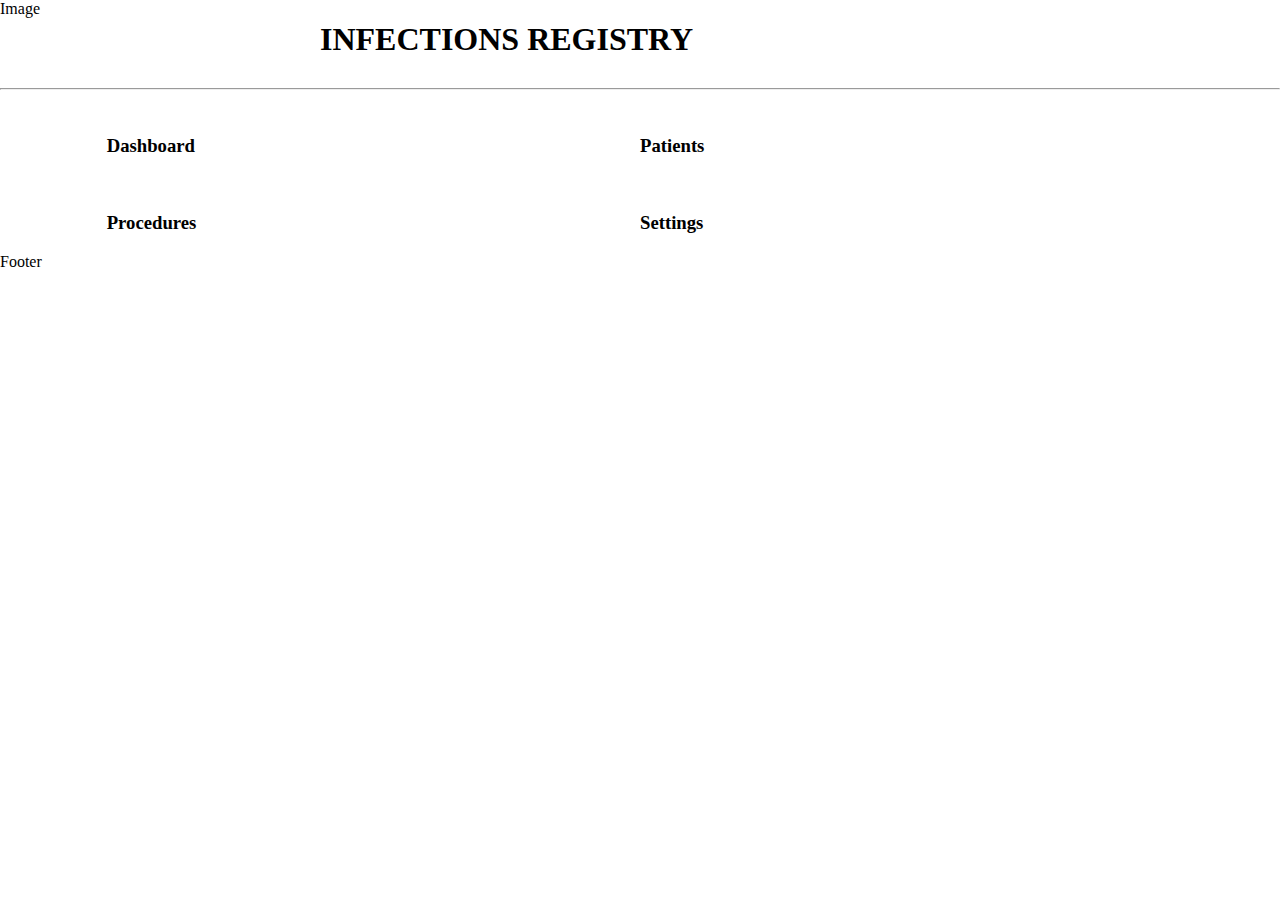
<file: index.html>
<!DOCTYPE html>
<html>
	<head>
		<title>Infection Registry</title>
		<link rel="stylesheet" type="text/css" href="css/main.css">
		<meta name="viewport" content="width=device-width">
		<meta charset="utf-8">
	</head>
	<body>
		<div class="container">
			<header class="row  flex-wrap">
				<figure class="header-img col-3">Image</figure>
				<div class="header-text text-uppercase col-9">
					<h1>Infections Registry</h1>
				</div>	
			</header>	
			<div class="header-line">
				<hr>
			</div>	
			<div class="row  flex-wrap row-menu">
				<div class="col-1"></div>
				<div class="dashboard col-5">
					<img></img>
					<h3>Dashboard</h3>
				</div>
				<div class="patients col-5">
					<img></img>
					<h3>Patients</h3>
				</div>
				<div class="col-1"></div>	
			</div>
			<div class="row  flex-wrap row-menu">
				<div class="col-1"></div>
				<div class="procedures col-5">
					<img></img>
					<h3>Procedures</h3>
				</div>
				<div class="settings col-5">
					<img></img>
					<h3>Settings</h3>
				</div>
				<div class="col-1"></div>
			</div>
			<footer>
				<div class="col-12">Footer</div>
			</footer>
		</div>
	</body>
</html>
</file>
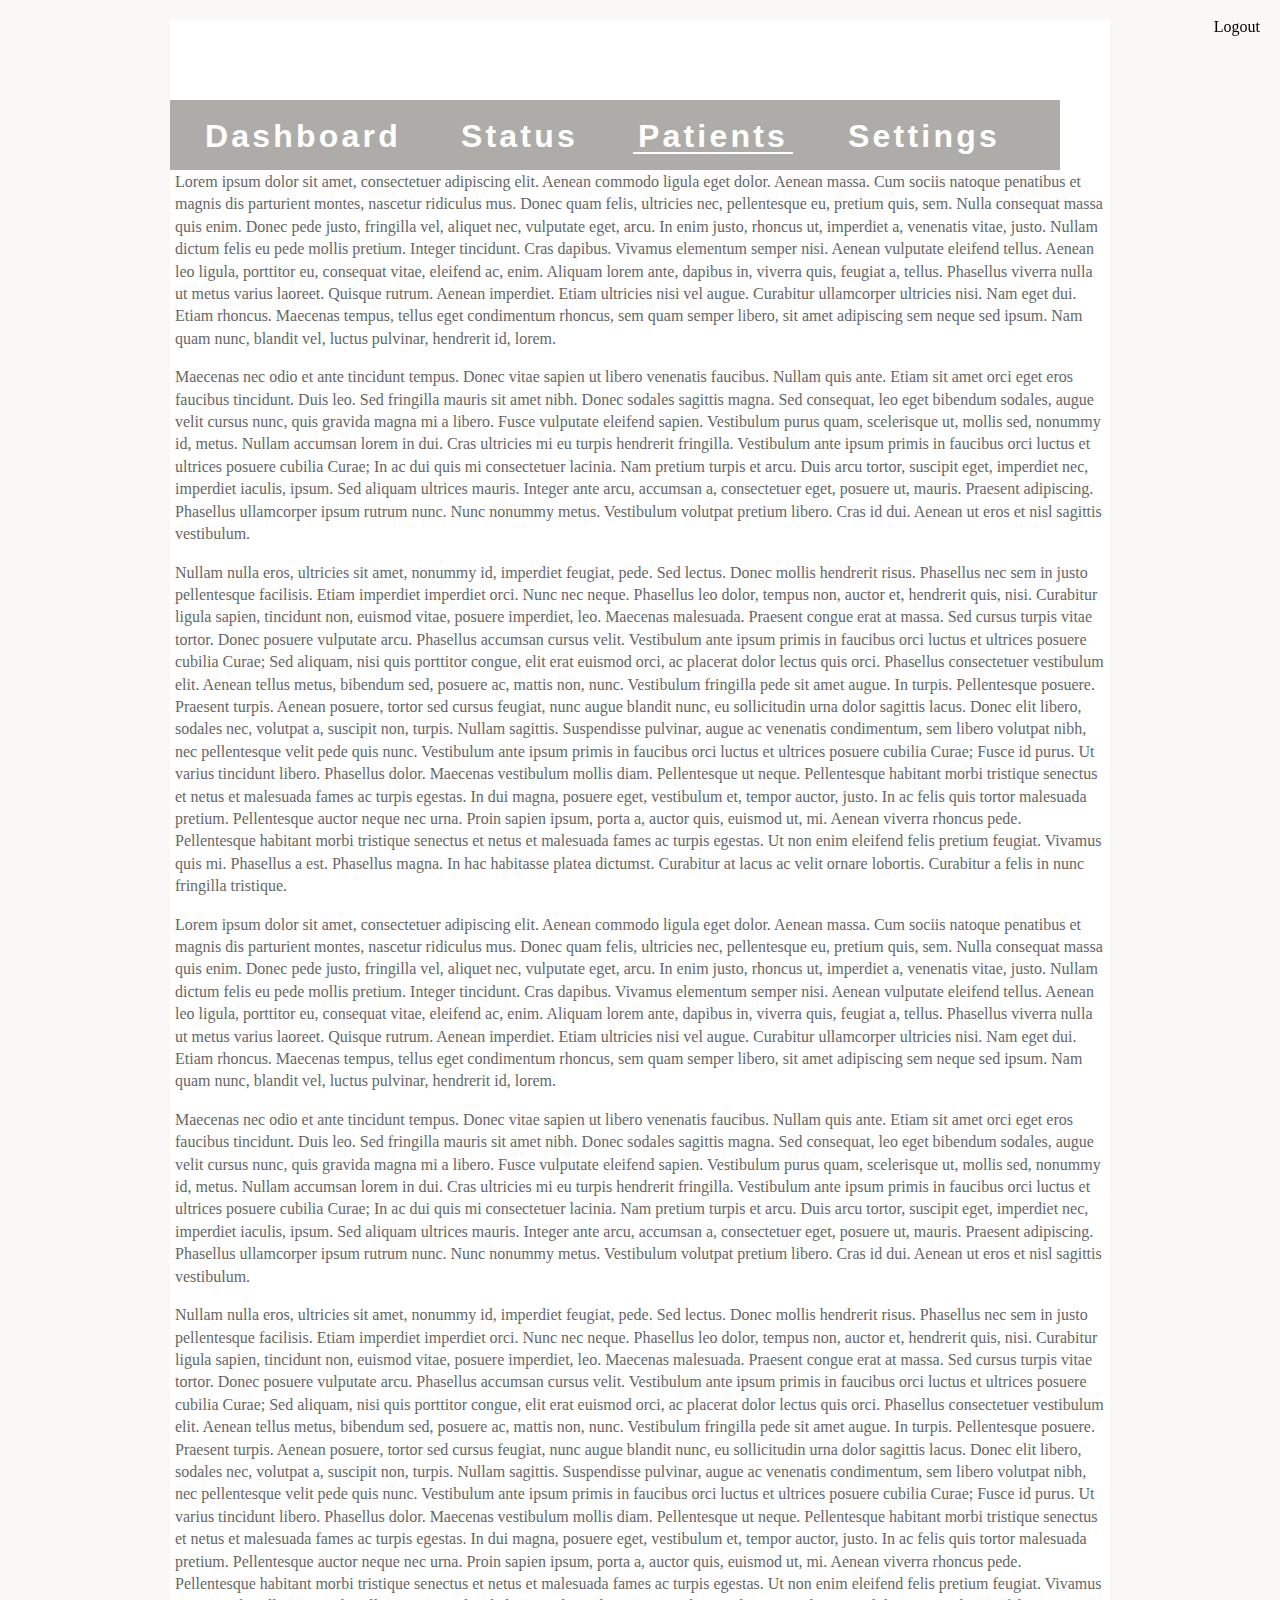
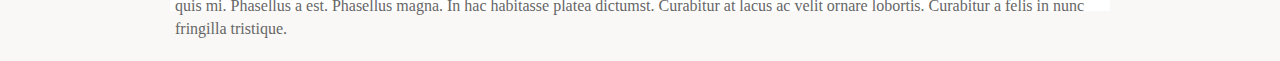
<file: patient.html>
<!doctype html>

<html lang="en">
<head>
    <title>Northumbria Trust Outcomes Project</title>
    <link rel="stylesheet" href="stylesheet01.css" type="text/css">
    <!--[if lt IE9]>
    <script src="http://html5shiv.googlecode.com/svn/trunk/html5.js"></script>
    <![endif]-->
</head>
<body>
    <div class="wrapper">
        <header>
            <h1>Northumbria Outcomes Project</h1>
            <p class='logout'><a href="" class="logout">Logout</a></p>
            
            <nav id="nav">
                <ul id="navigation">
                        <li class="highnav"><a href="#" id="firstnav">Dashboard</a>
                        <ul>
                            <li><a href="#">All</a></li>
                            <li><a href="#">Infection</a></li>
                        </ul>
                    </li>					
                    <li class="highnav"><a href="#">Status</a>
                        <ul>
                            <li><a href="#">All</a></li>
                            <li><a href="#">Pending</a></li>
                            <li><a href="#">Overdue</a></li>
                        </ul>				
                    </li>
                    <li class="highnav"><a href="#" class="current">Patients</a>
                        <ul>
                            <li><a href="#">New Patient</a></li>
                            <li><a href="#">View Patient</a></li>
                            <li class="submenubreak"><a href="#">Edit Patient</a></li>
                            <li><a href="#">New Event</a></li>
                            <li><a href="#">Edit Event</a></li>
                        </ul>
                    </li>
                    <li class="highnav"><a href="#" id="lastnav">Settings</a></li>
                </ul>
            </nav>
        </header>
<section class="text">
            <p>Lorem ipsum dolor sit amet, consectetuer adipiscing elit. Aenean commodo ligula eget dolor.
            Aenean massa. Cum sociis natoque penatibus et magnis dis parturient montes, nascetur ridiculus mus.
            Donec quam felis, ultricies nec, pellentesque eu, pretium quis, sem. Nulla consequat massa quis enim.
            Donec pede justo, fringilla vel, aliquet nec, vulputate eget, arcu. In enim justo, rhoncus ut, imperdiet a,
            venenatis vitae, justo. Nullam dictum felis eu pede mollis pretium. Integer tincidunt. Cras dapibus.
            Vivamus elementum semper nisi. Aenean vulputate eleifend tellus. Aenean leo ligula, porttitor eu,
            consequat vitae, eleifend ac, enim. Aliquam lorem ante, dapibus in, viverra quis, feugiat a, tellus.
            Phasellus viverra nulla ut metus varius laoreet. Quisque rutrum. Aenean imperdiet. Etiam ultricies
            nisi vel augue. Curabitur ullamcorper ultricies nisi. Nam eget dui. Etiam rhoncus. Maecenas tempus,
            tellus eget condimentum rhoncus, sem quam semper libero, sit amet adipiscing sem neque sed ipsum.
            Nam quam nunc, blandit vel, luctus pulvinar, hendrerit id, lorem.</p>
            <p>Maecenas nec odio et ante tincidunt tempus. Donec vitae sapien ut libero venenatis faucibus.
            Nullam quis ante. Etiam sit amet orci eget eros faucibus tincidunt. Duis leo. Sed fringilla mauris
            sit amet nibh. Donec sodales sagittis magna. Sed consequat, leo eget bibendum sodales, augue velit cursus nunc,
            quis gravida magna mi a libero. Fusce vulputate eleifend sapien. Vestibulum purus quam, scelerisque ut, mollis sed,
            nonummy id, metus. Nullam accumsan lorem in dui. Cras ultricies mi eu turpis hendrerit fringilla.
            Vestibulum ante ipsum primis in faucibus orci luctus et ultrices posuere cubilia Curae; In ac dui quis mi
            consectetuer lacinia. Nam pretium turpis et arcu. Duis arcu tortor, suscipit eget, imperdiet nec, imperdiet
            iaculis, ipsum. Sed aliquam ultrices mauris. Integer ante arcu, accumsan a, consectetuer eget, posuere ut, mauris.
            Praesent adipiscing. Phasellus ullamcorper ipsum rutrum nunc. Nunc nonummy metus. Vestibulum volutpat pretium libero.
            Cras id dui. Aenean ut eros et nisl sagittis vestibulum.</p>
            <p>Nullam nulla eros, ultricies sit amet, nonummy id, imperdiet feugiat, pede. Sed lectus. Donec mollis hendrerit risus.
            Phasellus nec sem in justo pellentesque facilisis. Etiam imperdiet imperdiet orci. Nunc nec neque. Phasellus leo dolor,
            tempus non, auctor et, hendrerit quis, nisi. Curabitur ligula sapien, tincidunt non, euismod vitae, posuere imperdiet, leo.
            Maecenas malesuada. Praesent congue erat at massa. Sed cursus turpis vitae tortor. Donec posuere vulputate arcu.
            Phasellus accumsan cursus velit. Vestibulum ante ipsum primis in faucibus orci luctus et ultrices posuere cubilia Curae;
            Sed aliquam, nisi quis porttitor congue, elit erat euismod orci, ac placerat dolor lectus quis orci. Phasellus consectetuer
            vestibulum elit. Aenean tellus metus, bibendum sed, posuere ac, mattis non, nunc. Vestibulum fringilla pede sit amet augue.
            In turpis. Pellentesque posuere. Praesent turpis. Aenean posuere, tortor sed cursus feugiat, nunc augue blandit nunc, eu
            sollicitudin urna dolor sagittis lacus. Donec elit libero, sodales nec, volutpat a, suscipit non, turpis. Nullam sagittis.
            Suspendisse pulvinar, augue ac venenatis condimentum, sem libero volutpat nibh, nec pellentesque velit pede quis nunc.
            Vestibulum ante ipsum primis in faucibus orci luctus et ultrices posuere cubilia Curae; Fusce id purus. Ut varius tincidunt
            libero. Phasellus dolor. Maecenas vestibulum mollis diam. Pellentesque ut neque. Pellentesque habitant morbi tristique
            senectus et netus et malesuada fames ac turpis egestas. In dui magna, posuere eget, vestibulum et, tempor auctor, justo.
            In ac felis quis tortor malesuada pretium. Pellentesque auctor neque nec urna. Proin sapien ipsum, porta a, auctor quis,
            euismod ut, mi. Aenean viverra rhoncus pede. Pellentesque habitant morbi tristique senectus et netus et malesuada fames ac
            turpis egestas. Ut non enim eleifend felis pretium feugiat. Vivamus quis mi. Phasellus a est. Phasellus magna. In hac
            habitasse platea dictumst. Curabitur at lacus ac velit ornare lobortis. Curabitur a felis in nunc fringilla tristique.</p>
            <p>Lorem ipsum dolor sit amet, consectetuer adipiscing elit. Aenean commodo ligula eget dolor.
            Aenean massa. Cum sociis natoque penatibus et magnis dis parturient montes, nascetur ridiculus mus.
            Donec quam felis, ultricies nec, pellentesque eu, pretium quis, sem. Nulla consequat massa quis enim.
            Donec pede justo, fringilla vel, aliquet nec, vulputate eget, arcu. In enim justo, rhoncus ut, imperdiet a,
            venenatis vitae, justo. Nullam dictum felis eu pede mollis pretium. Integer tincidunt. Cras dapibus.
            Vivamus elementum semper nisi. Aenean vulputate eleifend tellus. Aenean leo ligula, porttitor eu,
            consequat vitae, eleifend ac, enim. Aliquam lorem ante, dapibus in, viverra quis, feugiat a, tellus.
            Phasellus viverra nulla ut metus varius laoreet. Quisque rutrum. Aenean imperdiet. Etiam ultricies
            nisi vel augue. Curabitur ullamcorper ultricies nisi. Nam eget dui. Etiam rhoncus. Maecenas tempus,
            tellus eget condimentum rhoncus, sem quam semper libero, sit amet adipiscing sem neque sed ipsum.
            Nam quam nunc, blandit vel, luctus pulvinar, hendrerit id, lorem.</p>
            <p>Maecenas nec odio et ante tincidunt tempus. Donec vitae sapien ut libero venenatis faucibus.
            Nullam quis ante. Etiam sit amet orci eget eros faucibus tincidunt. Duis leo. Sed fringilla mauris
            sit amet nibh. Donec sodales sagittis magna. Sed consequat, leo eget bibendum sodales, augue velit cursus nunc,
            quis gravida magna mi a libero. Fusce vulputate eleifend sapien. Vestibulum purus quam, scelerisque ut, mollis sed,
            nonummy id, metus. Nullam accumsan lorem in dui. Cras ultricies mi eu turpis hendrerit fringilla.
            Vestibulum ante ipsum primis in faucibus orci luctus et ultrices posuere cubilia Curae; In ac dui quis mi
            consectetuer lacinia. Nam pretium turpis et arcu. Duis arcu tortor, suscipit eget, imperdiet nec, imperdiet
            iaculis, ipsum. Sed aliquam ultrices mauris. Integer ante arcu, accumsan a, consectetuer eget, posuere ut, mauris.
            Praesent adipiscing. Phasellus ullamcorper ipsum rutrum nunc. Nunc nonummy metus. Vestibulum volutpat pretium libero.
            Cras id dui. Aenean ut eros et nisl sagittis vestibulum.</p>
            <p>Nullam nulla eros, ultricies sit amet, nonummy id, imperdiet feugiat, pede. Sed lectus. Donec mollis hendrerit risus.
            Phasellus nec sem in justo pellentesque facilisis. Etiam imperdiet imperdiet orci. Nunc nec neque. Phasellus leo dolor,
            tempus non, auctor et, hendrerit quis, nisi. Curabitur ligula sapien, tincidunt non, euismod vitae, posuere imperdiet, leo.
            Maecenas malesuada. Praesent congue erat at massa. Sed cursus turpis vitae tortor. Donec posuere vulputate arcu.
            Phasellus accumsan cursus velit. Vestibulum ante ipsum primis in faucibus orci luctus et ultrices posuere cubilia Curae;
            Sed aliquam, nisi quis porttitor congue, elit erat euismod orci, ac placerat dolor lectus quis orci. Phasellus consectetuer
            vestibulum elit. Aenean tellus metus, bibendum sed, posuere ac, mattis non, nunc. Vestibulum fringilla pede sit amet augue.
            In turpis. Pellentesque posuere. Praesent turpis. Aenean posuere, tortor sed cursus feugiat, nunc augue blandit nunc, eu
            sollicitudin urna dolor sagittis lacus. Donec elit libero, sodales nec, volutpat a, suscipit non, turpis. Nullam sagittis.
            Suspendisse pulvinar, augue ac venenatis condimentum, sem libero volutpat nibh, nec pellentesque velit pede quis nunc.
            Vestibulum ante ipsum primis in faucibus orci luctus et ultrices posuere cubilia Curae; Fusce id purus. Ut varius tincidunt
            libero. Phasellus dolor. Maecenas vestibulum mollis diam. Pellentesque ut neque. Pellentesque habitant morbi tristique
            senectus et netus et malesuada fames ac turpis egestas. In dui magna, posuere eget, vestibulum et, tempor auctor, justo.
            In ac felis quis tortor malesuada pretium. Pellentesque auctor neque nec urna. Proin sapien ipsum, porta a, auctor quis,
            euismod ut, mi. Aenean viverra rhoncus pede. Pellentesque habitant morbi tristique senectus et netus et malesuada fames ac
            turpis egestas. Ut non enim eleifend felis pretium feugiat. Vivamus quis mi. Phasellus a est. Phasellus magna. In hac
            habitasse platea dictumst. Curabitur at lacus ac velit ornare lobortis. Curabitur a felis in nunc fringilla tristique.</p>
        </section>      
    </div>
</body>
</html>
</file>
<file: css/main.css>
/* {
	border: 1px solid red !important;
}*/

* {
	-webkit-box-sizing: border-box;
	-moz-box-sizing: border-box;
	-ms-box-sizing: border-box;
	box-sizing: border-box;
}

body {
	margin: 0px;
}

figure {
	margin: 0px;
}

.text-uppercase {
	text-transform:uppercase;;
}

.flex-wrap {
	display: -webkit-flex;
	display: -moz-flex;
	display: -ms-flex;
	display: flex;
	flex-wrap: wrap;
}

@media only screen and (max-width: 600px) {
	.col-1 {
		width: 0%;
	}

	.col-5 {
		width: 100%;
	}

	.row-menu	 	{
		display: block;
	}

	.header-img {
		display: none;
	}
}

.row {
	width: 100%;
}

.col-1 {
	width: 8.33333%;
}

.col-2 {
	width: 17.66667%;
}

.col-3 {
	width: 25%;
}

.col-4 {
	width: 33.33333%;
}

.col-5 {
	width: 41.66667%;
}

.col-6 {
	width: 50%;
}

.col-7 {
	width: 58.33333%;
}

.col-8 {
	width: 67.66667%;
}

.col-9 {
	width: 75%;
}

.col-10 {
	width: 83.33333%;
}

.col-11 {
	width: 91.66667%;
}

.col-12 {
	width: 100%;
}
</file>
<file: stylesheet01.css>
/* css reset - makes the layout looking good in all browsers */
article, aside, details, figcaption, figure, footer, header, hgroup, menu, nav, section {
    display: block;
}
body{
    background-color: #f9f8f6;
    background-position: center;
    color: #666;
    font-family: Georgia, Times, serif;
    font-size: 16px;
    line-height: 1.4em;
    margin: 0px;
}

.wrapper{
    background-color: #fff;
    margin: 20px auto 20px auto;
    width:940px;
}

header{
    height: 80px;
}

h1{
    height: 130px;
    margin: 0px;
    text-indent: -9999px;
    width: 940px;
}

nav, foot{
    background-color: #aeaca8;
    clear: both;
    color: #fff;
    height: 30px;
    
}

nav{
    z-index: 10;
    position: fixed;
    top: 100px;
    letter-spacing: 0.1em;
    font-weight: bold;
    font-size: 32px;
    height: 60px;
    padding: 5px 5px 5px 5px;
}
        
nav ul {
    margin: 5px auto;
    padding: 5px 5px 0px 20px;
    position:relative;
    float:left;
}

nav li {
    display: inline;
    float:left;
    margin-right: 40px;
    position:relative;
    font-family: Verdana, Arial, sans-serif;
    vertical-align: middle;
    padding: 5px 5px 5px 5px;
}

nav li a{
    padding: 5px 5px 5px 5px;
    color: #fff;
    display:inline-block;
    text-decoration: none;  
    
    -webkit-transition:color 0.2s linear, background 0.2s linear;	
    -moz-transition:color 0.2s linear, background 0.2s linear;	
    -o-transition:color 0.2s linear, background 0.2s linear;	
    transition:color 0.2s linear, background 0.2s linear;
}

nav li a.current{
    border-bottom: 2px solid #fff;
}



nav li a:hover{
    color: hsla(40, 4%, 67%, 1);    
    background-color: #fff;
}

ul#navigation li:hover > ul{
    visibility:visible;
    opacity:1;
}

ul#navigation ul{
    list-style: none;
    margin: 0px;
    margin-top: 25px;
    padding: 0px;    
    visibility:hidden;
    position: absolute;
    z-index: 99999;
    width: 280px;
    opacity:0;
        
    -webkit-transition:opacity 0.2s linear, visibility 0.2s linear; 
    -moz-transition:opacity 0.2s linear, visibility 0.2s linear; 
    -o-transition:opacity 0.2s linear, visibility 0.2s linear; 
    transition:opacity 0.2s linear, visibility 0.2s linear; 	
}

ul#navigation ul {
    top: 20px;
    font-size: 24px;
}

ul#navigation ul li{
	left: 0px;
        clear:both;
	width:50%;
	border-bottom:1px solid #c9c9c9;
        background-color: hsla(40, 4%, 67%, 0.5);
        letter-spacing: 0em;
        font-size: 16px;
}

ul#navigation ul li.submenubreak{
    border-bottom: 2px solid #fff;
}

ul#navigation ul li a {
	background:none;
        text-decoration: none;
	padding:5px;
	color:#fff;
	text-decoration:none;
	display:inline-block;
	border:0 none;
	float:left;
	clear:both;
	width: 170px;
}

h1, h2, h3{
    font-weight: normal;
}

h2{
    margin: 10px 0px 5px 0px;
    padding: 0px;
}

h3{
    margin: 0px 0px 10px 10px;
    color: #de6581;
}

p.logout{
    position: fixed;
    top: 0px;
    right: 20px;
    text-align: right;
}

p.logout a{
    color: Black;
    text-decoration: none;
    text-align: right;
}

a{
    color: #de6581;
    text-decoration: none;
}

a#firstnav {
    border-left: 0 none;
}

a#lastnav {
    border-right: 0 none;
}

footer{
    font-size: 80%;
    padding: 7px 0px 0px 20px;
}

section{
    overflow: scroll;    
}

section p{
    overflow: scroll;
}

section.text{
    position: relative;
    padding: 5px 5px 5px 5px;
    top: 50px;
}
</file>
